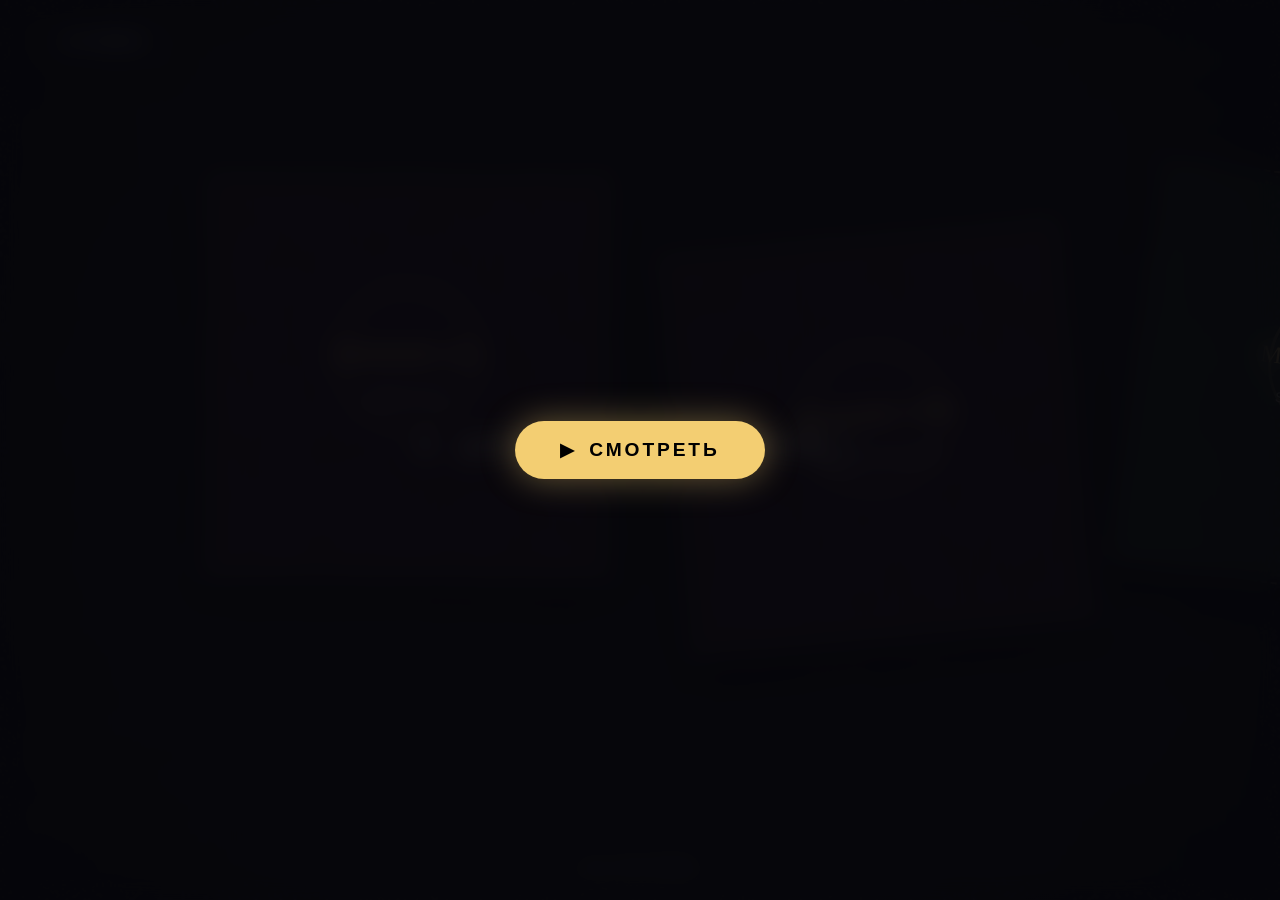
<file: slide.html>
<!DOCTYPE html>
<html lang="en">
<head>
    <meta charset="UTF-8">
    <meta name="viewport" content="width=device-width, initial-scale=1.0, maximum-scale=1.0, user-scalable=no">
    <title>Birthday</title>
    <link rel="stylesheet" href="css/style.css">
</head>
<body>

    <!-- Atmospheric Overlays -->
    <div id="vignette-overlay"></div>
    <canvas id="grain-canvas"></canvas>

    <!-- Top Left Navigation HUD -->
    <div id="nav-hud">
        <a href="index.html" class="hud-btn link-btn" aria-label="Return Home">
            <span class="hud-icon">←</span>
            <span>НА ГЛАВНУЮ</span>
        </a>
    </div>

    <!-- World Title Overlay -->
    <div id="world-title-overlay" class="hidden">
        <h1 id="world-title-text"></h1>
        <div id="world-subtitle-text">STRANGER THINGS</div>
    </div>

    <!-- Navigation Scroll Hint -->
    <div id="scroll-hint">
        <span class="scroll-arrow">←</span>
        <span>you can swipe</span>
        <span class="scroll-arrow">→</span>
    </div>

    <!-- Main Viewport and Track -->
    <main id="cinematic-viewport">
        <div id="world-track">
            <!-- Dynamically populated by gallery.js -->
        </div>
    </main>

    <!-- Photo Modal -->
    <div id="modal-backdrop" class="modal-backdrop hidden">
        <div class="modal-card">
            <button id="modal-close-btn" class="modal-close">&times;</button>
            <div id="modal-content" class="modal-body"></div>
        </div>
    </div>

    <!-- Start Journey Overlay (Лаконичная кнопка по центру) -->
    <div id="start-screen-overlay" class="modal-backdrop">
        <button id="start-journey-btn" class="start-btn">
            <span class="btn-icon">▶</span>
            <span>СМОТРЕТЬ</span>
        </button>
    </div>

    <!-- End Journey Overlay -->
    <div id="end-screen-overlay" class="modal-backdrop hidden">
        <div class="end-card">
            <h2 class="end-title">СПАСИБО ЗА ПРОСМОТР!</h2>
            <div class="end-buttons">
                <button id="restart-btn" class="end-btn primary">
                    <span>ПОСМОТРЕТЬ ЕЩЕ РАЗ</span>
                </button>
                <a href="index.html" class="end-btn secondary">
                    <span>ВЕРНУТЬСЯ НА ГЛАВНУЮ</span>
                </a>
            </div>
        </div>
    </div>

    <script type="module" src="js/main.js"></script>
</body>
</html>
</file>
<file: css/style.css>
/* ==========================================================================
   CINEMATIC CORE STYLES & ATMOSPHERE
   ========================================================================== */

:root {
    --gold: #f3ce72;
    --gold-glow: rgba(243, 206, 114, 0.4);
    --bg-dark: #0a0a0f;
    --card-bg: rgba(18, 20, 28, 0.9);
    --font-heading: serif, sans-serif;
    --font-body: 'Montserrat', -apple-system, BlinkMacSystemFont, sans-serif;
}

* {
    box-sizing: border-box;
    margin: 0;
    padding: 0;
    user-select: none;
    -webkit-user-select: none;
}

html, body {
    width: 100%;
    height: 100%;
    overflow: hidden;
    background-color: var(--bg-dark);
    font-family: var(--font-body);
    color: #ffffff;
}

/* ==========================================================================
   LIGHT ATMOSPHERIC OVERLAYS (Минимальные эффекты, чтобы не затемнять фон)
   ========================================================================== */

/* Очень легкая виньетка по самым краям, не закрывающая видео */
#vignette-overlay {
    position: fixed;
    inset: 0;
    pointer-events: none;
    z-index: 100;
    background: radial-gradient(circle at center, transparent 65%, rgba(0, 0, 0, 0.6) 100%);
    opacity: 0.5;
}

#grain-canvas {
    position: fixed;
    width: 100%;
    height: 100%;
    inset: 0;
    pointer-events: none;
    z-index: 99;
    opacity: 0.08;
}

/* ==========================================================================
   VIEWPORT & PARALLAX TRACK (С поддержкой плавных мобильных свайпов)
   ========================================================================== */

#cinematic-viewport,
#world-track,
.universe-section,
.layer-photos,
.photo-card,
.photo-img {
    touch-action: none;             /* Блокирует системный перехват свайпа браузером */
    -webkit-user-drag: none;        /* Запрещает стандартное перетаскивание картинок */
}

#cinematic-viewport {
    position: absolute;
    inset: 0;
    overflow: hidden;
    cursor: grab;
}

#cinematic-viewport:active {
    cursor: grabbing;
}

#world-track {
    position: absolute;
    top: 0;
    left: 0;
    height: 100%;
    display: flex;
    will-change: transform;
}

.universe-section {
    position: relative;
    width: 3200px; /* Увеличено с 2000px до 3200px для комфортного зазора */
    height: 100vh;
    overflow: hidden;
    flex-shrink: 0;
    background-color: #000;
}

/* Background Video Layer */
.layer-bg {
    position: absolute;
    top: 0;
    left: -15%;
    width: 130%; /* Запас ширины, чтобы параллакс не оголял края */
    height: 100%;
    overflow: hidden;
    z-index: 1;
    transform: translateZ(0); /* Заставляет GPU рендерить фильтр без обрезания */
}
.bg-video {
    width: 100%;
    height: 100%;
    object-fit: cover;
    filter: sepia(0.55) brightness(0.75) contrast(1.2) saturate(0.85) blur(0.6px);
    transform: translateZ(0);
    opacity: 0; /* Изначально скрыто до момента готового первого кадра */
    transition: opacity 0.8s ease, filter 0.3s ease;
    will-change: transform, filter, opacity;
}

.bg-video.loaded {
    opacity: 1; /* Плавное проявление без черных миганий */
}

/* Слой фотографий — строго поверх фона */
.layer-photos {
    position: absolute;
    inset: 0;
    pointer-events: none;
    z-index: 10;
    will-change: transform;
}

/* Минимальный цветной оттенок миров */
.universe-overlay {
    position: absolute;
    inset: 0;
    pointer-events: none;
    z-index: 2;
    opacity: 0.1;
}

.theme-stranger-things .universe-overlay { background: radial-gradient(circle at 50% 50%, rgba(180, 0, 30, 0.12), transparent 70%); }
.theme-spider-man .universe-overlay { background: radial-gradient(circle at 50% 50%, rgba(10, 80, 180, 0.12), transparent 70%); }
.theme-apothecary-diaries .universe-overlay { background: radial-gradient(circle at 50% 50%, rgba(40, 160, 110, 0.12), transparent 70%); }
.theme-four-seasons .universe-overlay { background: radial-gradient(circle at 50% 50%, rgba(200, 140, 30, 0.12), transparent 70%); }
.theme-ride-your-wave .universe-overlay { background: radial-gradient(circle at 50% 50%, rgba(0, 160, 220, 0.12), transparent 70%); }
.theme-witch-hat-atelier .universe-overlay { background: radial-gradient(circle at 50% 50%, rgba(140, 60, 200, 0.12), transparent 70%); }
.theme-alien-stage .universe-overlay { background: radial-gradient(circle at 50% 50%, rgba(220, 30, 140, 0.12), transparent 70%); }
.theme-backrooms .universe-overlay { background: radial-gradient(circle at 50% 50%, rgba(180, 160, 40, 0.12), transparent 70%); }
.theme-newtopia .universe-overlay { background: radial-gradient(circle at 50% 50%, rgba(30, 180, 180, 0.12), transparent 70%); }
.theme-stomi .universe-overlay { background: radial-gradient(circle at 50% 50%, rgba(160, 40, 180, 0.12), transparent 70%); }
.theme-misto .universe-overlay { background: radial-gradient(circle at 50% 50%, rgba(80, 100, 200, 0.12), transparent 70%); }
.theme-theme-12 .universe-overlay { background: radial-gradient(circle at 50% 50%, rgba(200, 120, 50, 0.12), transparent 70%); }
.theme-theme-13 .universe-overlay { background: radial-gradient(circle at 50% 50%, rgba(50, 200, 120, 0.12), transparent 70%); }
.theme-theme-14 .universe-overlay { background: radial-gradient(circle at 50% 50%, rgba(120, 180, 220, 0.12), transparent 70%); }

/* ==========================================================================
   PHOTO CARDS
   ========================================================================== */

.photo-card {
    position: absolute;
    pointer-events: auto;
    cursor: pointer;
    transition: transform 0.35s cubic-bezier(0.165, 0.84, 0.44, 1), box-shadow 0.35s ease;
    display: flex;
    justify-content: center;
    align-items: center;
}

.photo-card:hover {
    z-index: 100 !important;
    transform: scale(1.12) rotate(0deg) !important;
}

.photo-inner {
    position: relative;
    padding: 0;
    background: transparent;
    border-radius: 6px;
    box-shadow: 0 15px 35px rgba(0, 0, 0, 0.7);
    display: inline-block;
}

.photo-img {
    display: block;
    width: auto;
    height: auto;
    max-width: 460px;   /* Высота и ширина для ПК */
    max-height: 55vh;
    
    border-radius: 4px;
    background-color: transparent;
    
    border: 2px dashed rgba(243, 206, 114, 0.45);
    padding: 3px;
    
    filter: sepia(0.22) contrast(1.05) saturate(0.95);
    transition: border-color 0.35s ease, filter 0.35s ease, box-shadow 0.35s ease;
}

.photo-card:hover .photo-img {
    border-color: rgba(243, 206, 114, 0.95);
    box-shadow: 0 0 20px rgba(243, 206, 114, 0.4);
    filter: sepia(0) contrast(1.1) saturate(1.1);
}

/* ДЛЯ СМАРТФОНОВ ВЕРТИКАЛЬНО (Portrait) */
@media (max-width: 768px) {
    .photo-img {
        max-width: 82vw;  /* Качественное отображение во всю ширину экрана */
        max-height: 48vh;
    }
}

/* ДЛЯ СМАРТФОНОВ ГОРИЗОНТАЛЬНО (Landscape) */
@media (max-height: 600px) {
    .photo-img {
        max-width: 70vw;
        max-height: 68vh;
    }
}

/* Узкая векторная рамка */
.photo-frame-svg {
    position: absolute;
    inset: -5px;
    width: calc(100% + 10px);
    height: calc(100% + 10px);
    pointer-events: none;
    z-index: 2;
}

/* ==========================================================================
   WORLD TITLE OVERLAY
   ========================================================================== */

#world-title-overlay {
    position: fixed;
    top: 50%;
    left: 50%;
    transform: translate(-50%, -50%);
    text-align: center;
    pointer-events: none;
    z-index: 150;
    opacity: 0;
    transition: opacity 0.3s ease;
}

#world-title-overlay.active {
    opacity: 1;
    animation: titleFastZoom 1.2s cubic-bezier(0.25, 1, 0.5, 1) forwards;
}

#world-title-text {
    font-family: var(--font-heading);
    font-size: 1.5rem;
    letter-spacing: 0.3em;
    text-transform: uppercase;
    color: #ffffff;
    text-shadow: 0 0 20px rgba(0, 0, 0, 0.9), 0 0 30px var(--gold-glow);
}

#world-subtitle-text {
    margin-top: 8px;
    font-size: 1.1rem;
    letter-spacing: 0.4em;
    color: var(--gold);
    text-transform: uppercase;
    text-shadow: 0 0 15px rgba(0, 0, 0, 0.9);
}

@keyframes titleFastZoom {
    0% { transform: translate(-50%, -50%) scale(0.9); }
    100% { transform: translate(-50%, -50%) scale(1.08); }
}

/* ==========================================================================
   HUD & MODAL
   ========================================================================== */

#sound-hud {
    position: fixed;
    top: 25px;
    right: 25px;
    z-index: 120;
    display: flex;
    align-items: center;
    gap: 12px;
    background: rgba(10, 10, 15, 0.85);
    padding: 10px 18px;
    border-radius: 30px;
    border: 1px solid rgba(255, 255, 255, 0.2);
    backdrop-filter: blur(10px);
}

.hud-btn {
    background: transparent;
    border: none;
    color: #fff;
    font-family: var(--font-body);
    font-size: 0.65rem;
    font-weight: 600;
    cursor: pointer;
    display: flex;
    align-items: center;
    gap: 8px;
    letter-spacing: 0.1em;
}

#sound-equalizer {
    display: flex;
    align-items: flex-end;
    gap: 3px;
    height: 16px;
}

#sound-equalizer .bar {
    width: 3px;
    height: 100%;
    background: var(--gold);
    border-radius: 2px;
    animation: eqBar 1.2s infinite ease-in-out alternate;
}

#sound-equalizer.paused .bar {
    animation-play-state: paused;
    height: 30%;
}

@keyframes eqBar {
    0% { height: 20%; }
    100% { height: 100%; }
}

#scroll-hint {
    position: fixed;
    bottom: 25px;
    left: 50%;
    transform: translateX(-50%);
    z-index: 120;
    font-size: 0.75rem;
    letter-spacing: 0.25em;
    color: rgba(255, 255, 255, 0.8);
    text-shadow: 0 2px 8px rgba(0,0,0,0.8);
    pointer-events: none;
    display: flex;
    align-items: center;
    gap: 15px;
}

.modal-backdrop {
    position: fixed;
    inset: 0;
    z-index: 200;
    background: rgba(5, 5, 10, 0.88);
    backdrop-filter: blur(12px);
    display: flex;
    align-items: center;
    justify-content: center;
    opacity: 1;
    transition: opacity 0.3s ease;
}

.modal-backdrop.hidden {
    opacity: 0;
    pointer-events: none;
}

.modal-card {
    position: relative;
    width: 90%;
    max-width: 650px;
    background: transparent; /* Убран фон */
    border: none;              /* Убран бордер */
    padding: 15px;
    box-shadow: none;          /* Убрана внешняя тень контейнера */
    display: flex;
    flex-direction: column;
    align-items: center;
    justify-content: center;
}

.modal-close {
    position: absolute;
    top: 10px;
    right: 15px;
    background: transparent;
    border: none;
    color: rgba(255, 255, 255, 0.8);
    font-size: 2rem;
    cursor: pointer;
}

/* ==========================================================================
   ORIENTATION WARNING
   ========================================================================== */

#orientation-warning {
    position: fixed;
    inset: 0;
    z-index: 300;
    background: #050508;
    display: flex;
    flex-direction: column;
    align-items: center;
    justify-content: center;
    padding: 30px;
    text-align: center;
    opacity: 0;
    pointer-events: none;
    transition: opacity 0.4s ease;
}

@media (max-width: 768px) and (orientation: portrait) {
    #orientation-warning {
        opacity: 1;
        pointer-events: auto;
    }
}


/* ==========================================================================
   TOP-LEFT NAV HUD
   ========================================================================== */

#nav-hud {
    position: fixed;
    top: 25px;
    left: 25px;
    z-index: 120;
    display: flex;
    align-items: center;
    padding: 10px 18px;
    border-radius: 30px;
    border: 1px solid rgba(255, 255, 255, 0.2);
    backdrop-filter: blur(10px);
}

.link-btn {
    text-decoration: none;
    color: #ffffff;
    transition: color 0.2s ease;
}

.link-btn:hover {
    color: var(--gold);
}

/* ==========================================================================
   END JOURNEY OVERLAY
   ========================================================================== */

.end-card {
    text-align: center;
    padding: 35px 30px;
    background: rgba(15, 15, 22, 0.92);
    border-radius: 16px;
    box-shadow: 0 25px 60px rgba(0, 0, 0, 0.95), 0 0 40px var(--gold-glow);
    max-width: 500px;
    width: 90%;
}

.end-title {
    font-family: var(--font-body);
    font-size: 1.4rem;
    color: var(--gold);
    margin-bottom: 10px;
    letter-spacing: 0.1em;
}

.end-subtitle {
    font-size: 0.6rem;
    color: #d1d5db;
    margin-bottom: 30px;
}

.end-buttons {
    display: flex;
    flex-direction: column;
    gap: 15px;
}

.end-btn {
    display: flex;
    align-items: center;
    justify-content: center;
    gap: 10px;
    padding: 14px 24px;
    border-radius: 30px;
    font-family: var(--font-body);
    font-size: 0.75rem;
    font-weight: 600;
    letter-spacing: 0.1em;
    cursor: pointer;
    text-decoration: none;
    transition: all 0.3s ease;
}

.end-btn.primary {
    background: var(--gold);
    color: #000000;
    border: none;
}

.end-btn.primary:hover {
    background: #ffffff;
    box-shadow: 0 0 20px var(--gold);
    transform: translateY(-2px);
}

.end-btn.secondary {
    background: transparent;
    color: #ffffff;
    border: 1px solid rgba(255, 255, 255, 0.3);
}

.end-btn.secondary:hover {
    border-color: var(--gold);
    color: var(--gold);
    transform: translateY(-2px);
}

/* ==========================================================================
   START JOURNEY OVERLAY (Кнопка СМОТРЕТЬ строго по центру)
   ========================================================================== */

.start-btn {
    display: inline-flex;
    align-items: center;
    justify-content: center;
    gap: 12px;
    padding: 18px 45px;
    border-radius: 50px;
    background: var(--gold);
    color: #000000;
    border: none;
    font-family: var(--font-body);
    font-size: 1.2rem;
    font-weight: 700;
    letter-spacing: 0.15em;
    cursor: pointer;
    box-shadow: 0 0 35px var(--gold-glow);
    transition: all 0.3s cubic-bezier(0.175, 0.885, 0.32, 1.275);
    animation: startBtnPulse 2.2s infinite ease-in-out;
}

.start-btn:hover {
    background: #ffffff;
    box-shadow: 0 0 50px var(--gold);
    transform: scale(1.08);
}

.btn-icon {
    font-size: 1.1rem;
}

/* Мягкая пульсация кнопки для привлечения внимания */
@keyframes startBtnPulse {
    0%, 100% { 
        box-shadow: 0 0 25px var(--gold-glow); 
        transform: scale(1);
    }
    50% { 
        box-shadow: 0 0 45px rgba(243, 206, 114, 0.85); 
        transform: scale(1.03);
    }
}
</file>
